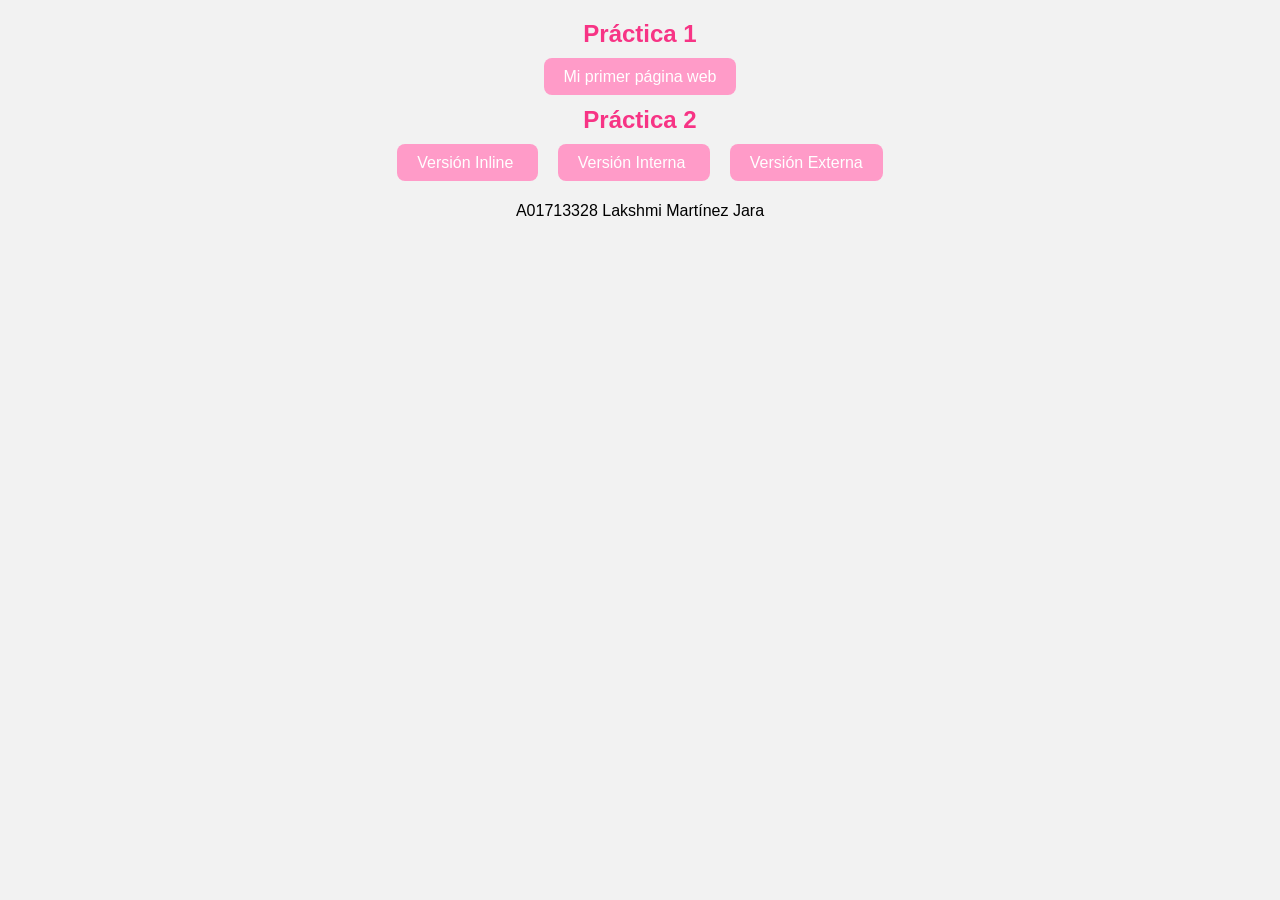
<file: index.html>
<!DOCTYPE html>
<html lang="es">
<head>
  <meta charset="UTF-8">
  <title>Índice de páginas</title>
</head>
<body style="font-family: Arial; text-align: center; background-color: #f2f2f2;">

    <h2 style="color: rgb(247, 52, 133);">Práctica 1</h2>
    <a href="https://lakshjara.github.io/Mi-primer-p-gina-web/"
    style="background-color: rgb(255, 155, 200); color: white; 
            padding: 10px 20px; margin: 10px; text-decoration: none; border-radius: 8px;"
            >Mi primer página web</a>
</a>


    </a> 

  <h2 style="color: rgb(247, 52, 133);">Práctica 2</h2>


  <a href="inline.html" 
     style="background-color: rgb(255, 155, 200); color: white; 
            padding: 10px 20px; margin: 10px; text-decoration: none; border-radius: 8px;">
    Versión Inline
  </a>

  <a href="interna.html" 
     style="background-color: rgb(255, 155, 200); color: white; 
            padding: 10px 20px; margin: 10px; text-decoration: none; border-radius: 8px;">
    Versión Interna
  </a>

  <a href="externa.html" 
     style="background-color: rgb(255, 155, 200); color: white; 
            padding: 10px 20px; margin: 10px; text-decoration: none; border-radius: 8px;">
    Versión Externa
  </a>

  <p style="margin-top: 30px;">A01713328 Lakshmi Martínez Jara</p>

</body>
</html>
</file>
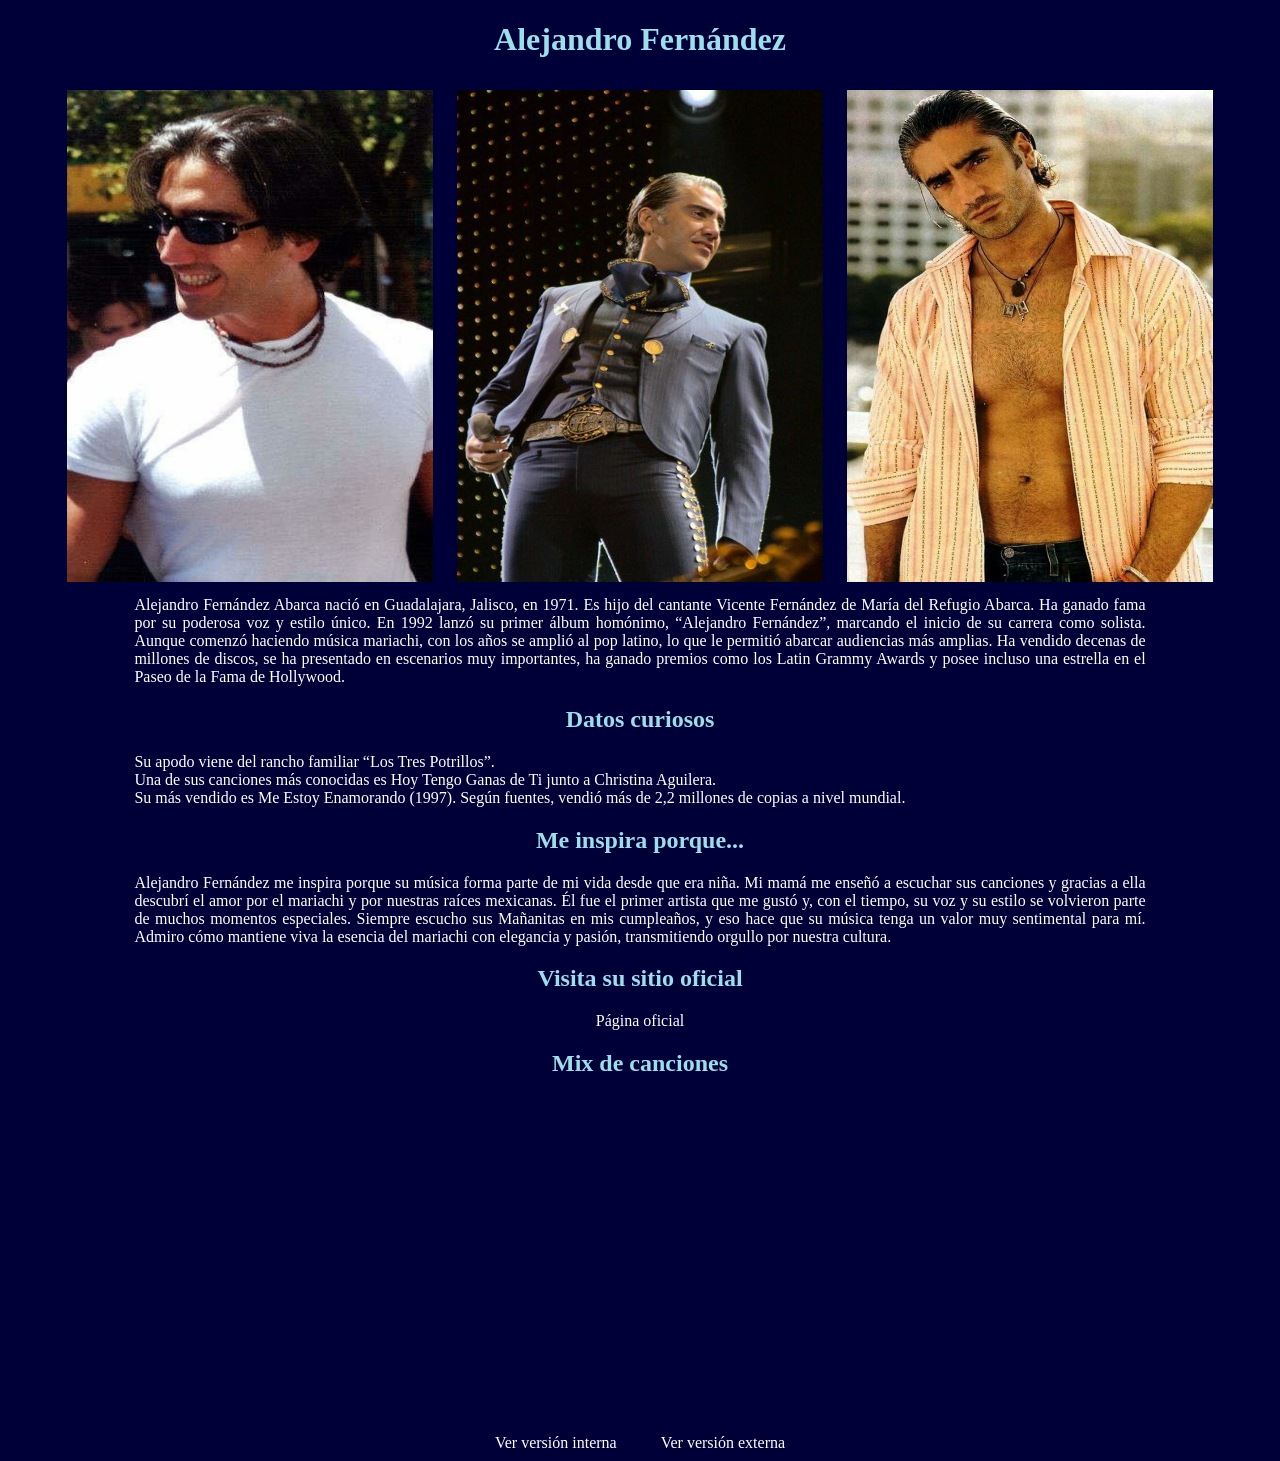
<file: externa.html>
<!DOCTYPE html>
<html lang="es">
<head>
  <meta charset="UTF-8">
  <title>Hoja de estilo externa</title>
  <link rel="stylesheet" type="text/css" href="style.css">
</head>
<body>

  <h1>Alejandro Fernández</h1>

  <img src="alejandro.jpg" width="366" height="492"> <img src="ale2.jpg" width="366" height="492"> <img src="ale3.jpg" width="366" height="492">


  <p>
    Alejandro Fernández Abarca nació en Guadalajara, Jalisco, en 1971. 
    Es hijo del cantante Vicente Fernández de María del Refugio Abarca. Ha ganado fama por su poderosa voz y estilo único.
    En 1992 lanzó su primer álbum homónimo, “Alejandro Fernández”, marcando el inicio de su carrera como solista. 
    Aunque comenzó haciendo música mariachi, con los años se amplió al pop latino, lo que le permitió abarcar audiencias más amplias. 
    Ha vendido decenas de millones de discos, se ha presentado en escenarios muy importantes, ha ganado premios como los Latin Grammy Awards y posee incluso una estrella en el Paseo de la Fama de Hollywood. 
  </p>


  <h2>Datos curiosos</h2>
  <p>
     Su apodo viene del rancho familiar “Los Tres Potrillos”. 
  </br>
    Una de sus canciones más conocidas es Hoy Tengo Ganas de Ti junto a Christina Aguilera.
  </br>
    Su más vendido es Me Estoy Enamorando (1997). Según fuentes, vendió más de 2,2 millones de copias a nivel mundial. 
  </p>
  
  <h2>Me inspira porque...</h2>
  <p>
    Alejandro Fernández me inspira porque su música forma parte de mi vida desde que era niña. 
    Mi mamá me enseñó a escuchar sus canciones y gracias a ella descubrí el amor por el mariachi 
    y por nuestras raíces mexicanas. Él fue el primer artista que me gustó y, con el tiempo, su voz 
    y su estilo se volvieron parte de muchos momentos especiales. Siempre escucho sus Mañanitas en mis cumpleaños, 
    y eso hace que su música tenga un valor muy sentimental para mí. Admiro cómo mantiene viva la esencia del mariachi 
    con elegancia y pasión, transmitiendo orgullo por nuestra cultura.
  </p>

  <h2>Visita su sitio oficial</h2>
  <a href="https://alejandrofernandez.com/" target="_blank">Página oficial</a>

  <h2>Mix de canciones</h2>
  <iframe 
    width="560" 
    height="315" 
    src="https://www.youtube.com/embed/uMipdzxcQds" 
    title="Video de Alejandro Fernández" 
    frameborder="0" 
    allow="accelerometer; autoplay; clipboard-write; encrypted-media; gyroscope; picture-in-picture; web-share" 
    allowfullscreen>
  </iframe>

  <br><br>
  <a href="interna.html">Ver versión interna</a> 
  <a href="inline.html">Ver versión externa</a>

</body>
</html>
</file>
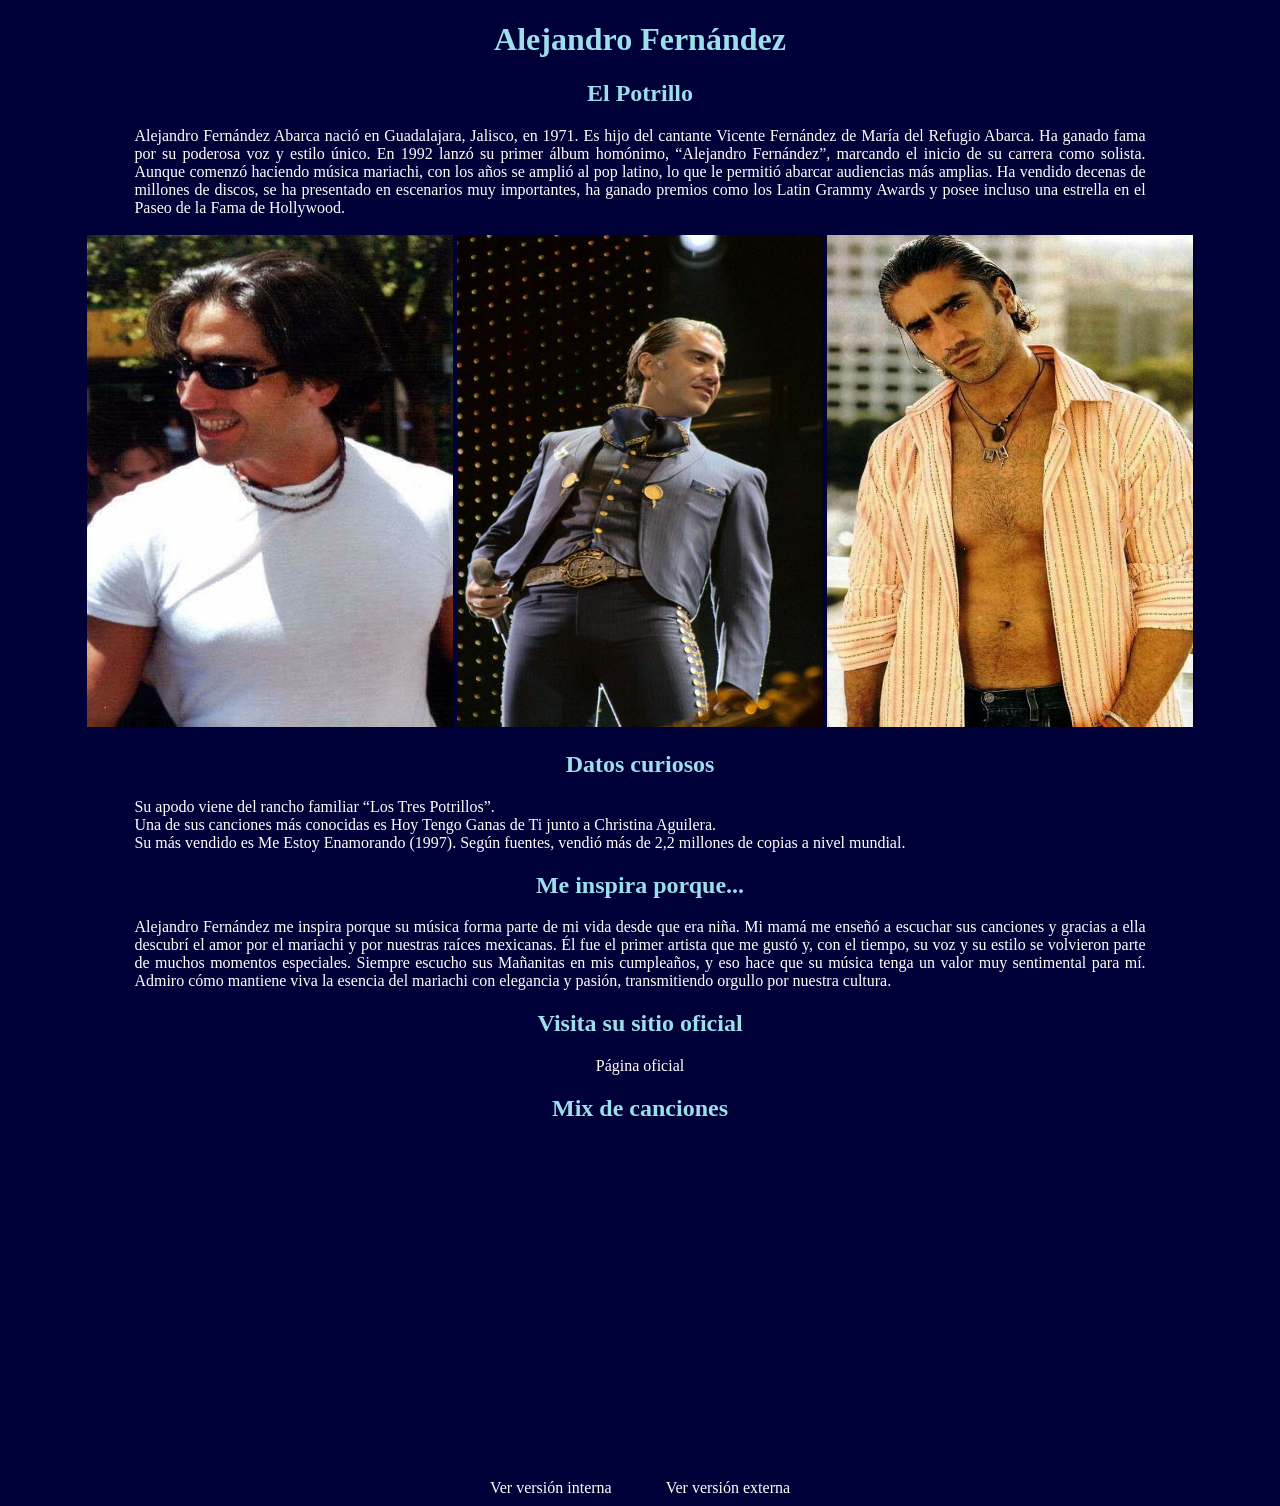
<file: inline.html>
<!DOCTYPE html>
<html lang="es">
<head>
  <meta charset="UTF-8">
  <title>Estilos Internos</title>
   <body style="text-align:center; font-family: cursive; background-color:rgb(0, 0, 56); color:#ffffff;">

  <h1 style="color:rgb(155, 223, 236);">Alejandro Fernández</h1>
</head>
<body>

  <h2 style="color:rgb(155, 223, 236);">El Potrillo</h2>

  <p style="width:80%; margin:auto; text-align:justify;">
    Alejandro Fernández Abarca nació en Guadalajara, Jalisco, en 1971. 
    Es hijo del cantante Vicente Fernández de María del Refugio Abarca. Ha ganado fama por su poderosa voz y estilo único.
    En 1992 lanzó su primer álbum homónimo, “Alejandro Fernández”, marcando el inicio de su carrera como solista. 
    Aunque comenzó haciendo música mariachi, con los años se amplió al pop latino, lo que le permitió abarcar audiencias más amplias. 
    Ha vendido decenas de millones de discos, se ha presentado en escenarios muy importantes, ha ganado premios como los Latin Grammy Awards y posee incluso una estrella en el Paseo de la Fama de Hollywood. 
  </p>

</br> 
  <img src="alejandro.jpg" width="366" height="492"> <img src="ale2.jpg" width="366" height="492"> <img src="ale3.jpg" width="366" height="492">

  <h2 style="color:rgb(155, 223, 236);">Datos curiosos</h2>
  <p style="width:80%; margin:auto; text-align:justify;">
     Su apodo viene del rancho familiar “Los Tres Potrillos”. 
  </br>
    Una de sus canciones más conocidas es Hoy Tengo Ganas de Ti junto a Christina Aguilera.
</br>
    Su más vendido es Me Estoy Enamorando (1997). Según fuentes, vendió más de 2,2 millones de copias a nivel mundial. 
  </p>

  <h2 style="color:rgb(155, 223, 236);">Me inspira porque...</h2>
  <p style="width:80%; margin:auto; text-align:justify;">
    Alejandro Fernández me inspira porque su música forma parte de mi vida desde que era niña. 
    Mi mamá me enseñó a escuchar sus canciones y gracias a ella descubrí el amor por el mariachi 
    y por nuestras raíces mexicanas. Él fue el primer artista que me gustó y, con el tiempo, su voz 
    y su estilo se volvieron parte de muchos momentos especiales. Siempre escucho sus Mañanitas en mis cumpleaños, 
    y eso hace que su música tenga un valor muy sentimental para mí. Admiro cómo mantiene viva la esencia del mariachi 
    con elegancia y pasión, transmitiendo orgullo por nuestra cultura.
  </p>

  <h2 style="color:rgb(155, 223, 236);">Visita su sitio oficial</h2>

<a href="https://alejandrofernandez.com/" target="_blank"
   style="background-color: rgb(0, 0, 56); color: white; padding: 10px 20px; 
          text-decoration: none; border-radius: 8px; margin: 5px;">
  Página oficial
</a>

  <h2 style="color:rgb(155, 223, 236);">Mix de canciones</h2>
  <iframe 
    width="560" 
    height="315" 
    src="https://www.youtube.com/embed/uMipdzxcQds" 
    title="Video de Alejandro Fernández" 
    frameborder="0" 
    allow="accelerometer; autoplay; clipboard-write; encrypted-media; gyroscope; picture-in-picture; web-share" 
    allowfullscreen>
  </iframe>

  <br><br>
<a href="interna.html" 
   style="background-color: rgb(0, 0, 56); color: white; padding: 10px 20px; 
          text-decoration: none; border-radius: 8px; margin: 5px;">
  Ver versión interna
</a>
<a href="externa.html" 
   style="background-color: rgb(0, 0, 56); color: white; padding: 10px 20px; 
          text-decoration: none; border-radius: 8px; margin: 5px;">
  Ver versión externa
</a>


</body>
</html>
</file>
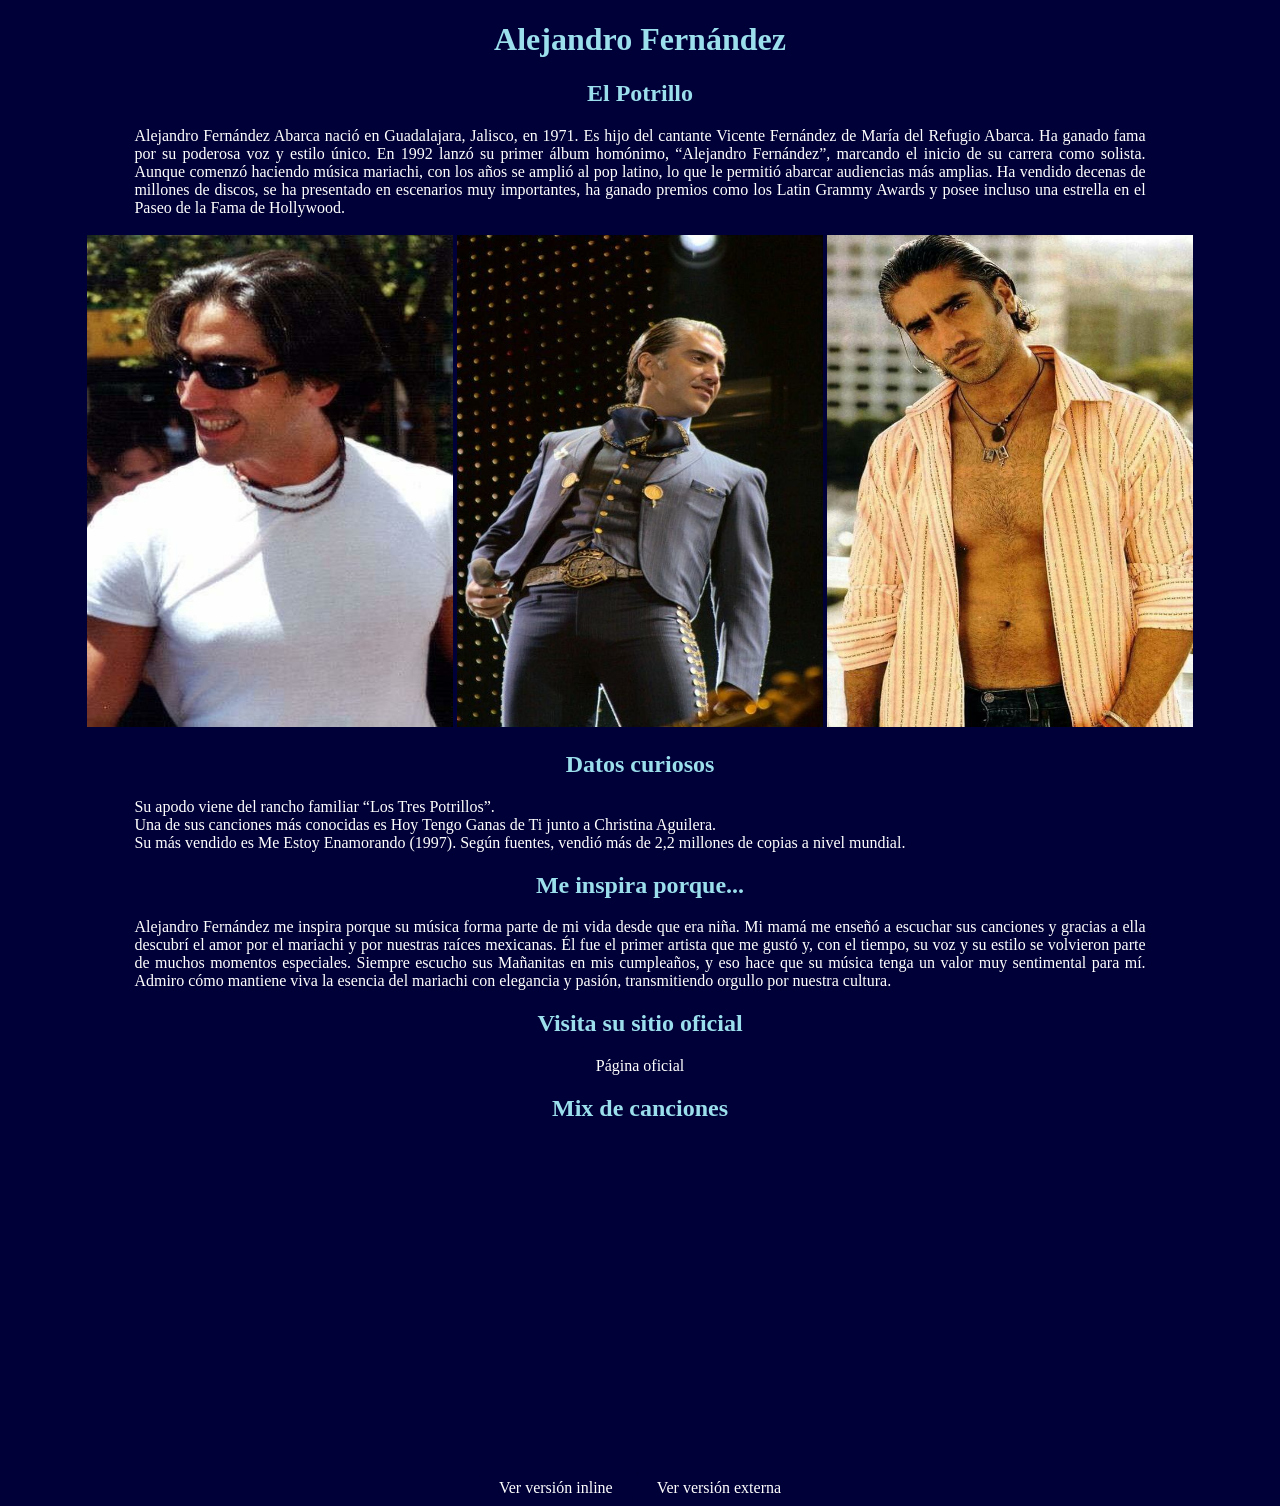
<file: interna.html>
<!DOCTYPE html>
<html lang="es">
<head>
  <meta charset="UTF-8">
  <title>Estilos Internos</title>
   <style>
    body {
      text-align: center;
      font-family: cursive;
      background-color: rgb(0, 0, 56);
      color: #ffffff;
    }
    h1 {
      color: rgb(155, 223, 236);
    }
    h2 {
      color: rgb(155, 223, 236);
    }
    p {
      width: 80%;
      margin: auto;
      text-align: justify;
    }
    a {
      background-color: rgb(0, 0, 56);
      color: white;
      padding: 10px 20px;
      text-decoration: none;
      border-radius: 8px;
}
    
  </style>
</head>
<body>

  <h1>Alejandro Fernández</h1>
  <h2>El Potrillo</h2>

  <p>
    Alejandro Fernández Abarca nació en Guadalajara, Jalisco, en 1971. 
    Es hijo del cantante Vicente Fernández de María del Refugio Abarca. Ha ganado fama por su poderosa voz y estilo único.
    En 1992 lanzó su primer álbum homónimo, “Alejandro Fernández”, marcando el inicio de su carrera como solista. 
    Aunque comenzó haciendo música mariachi, con los años se amplió al pop latino, lo que le permitió abarcar audiencias más amplias. 
    Ha vendido decenas de millones de discos, se ha presentado en escenarios muy importantes, ha ganado premios como los Latin Grammy Awards y posee incluso una estrella en el Paseo de la Fama de Hollywood. 
  </p>

</br>
  <img src="alejandro.jpg" width="366" height="492"> <img src="ale2.jpg" width="366" height="492"> <img src="ale3.jpg" width="366" height="492">

  <h2>Datos curiosos</h2>
  <p>
    Su apodo viene del rancho familiar “Los Tres Potrillos”. 
  </br>
    Una de sus canciones más conocidas es Hoy Tengo Ganas de Ti junto a Christina Aguilera.
</br>
    Su más vendido es Me Estoy Enamorando (1997). Según fuentes, vendió más de 2,2 millones de copias a nivel mundial. 


  </p>
  <h2>Me inspira porque...</h2>
  <p>
    Alejandro Fernández me inspira porque su música forma parte de mi vida desde que era niña. 
    Mi mamá me enseñó a escuchar sus canciones y gracias a ella descubrí el amor por el mariachi 
    y por nuestras raíces mexicanas. Él fue el primer artista que me gustó y, con el tiempo, su voz 
    y su estilo se volvieron parte de muchos momentos especiales. Siempre escucho sus Mañanitas en mis cumpleaños, 
    y eso hace que su música tenga un valor muy sentimental para mí. Admiro cómo mantiene viva la esencia del mariachi 
    con elegancia y pasión, transmitiendo orgullo por nuestra cultura.
  </p>

  <h2>Visita su sitio oficial</h2>
  <a href="https://alejandrofernandez.com/" target="_blank">Página oficial</a>

  <h2>Mix de canciones</h2>
  <iframe 
    width="560" 
    height="315" 
    src="https://www.youtube.com/embed/uMipdzxcQds" 
    title="Video de Alejandro Fernández" 
    frameborder="0" 
    allow="accelerometer; autoplay; clipboard-write; encrypted-media; gyroscope; picture-in-picture; web-share" 
    allowfullscreen>
  </iframe>



  <br><br>
  <a href="inline.html">Ver versión inline</a> 
  <a href="externa.html">Ver versión externa</a>

</body>
</html>
</file>
<file: style.css>
body {
  text-align: center;
  font-family: cursive;
  background-color: rgb(0, 0, 56);
  color: #ffffff;
}

h1 {
  color: rgb(155, 223, 236);
}

h2 {
  color: rgb(155, 223, 236)
}

p {
  width: 80%;
  margin: auto;
  text-align: justify;
}

a {
  background-color: rgb(0, 0, 56);
  color: white;
  padding: 10px 20px;
  text-decoration: none;
  border-radius: 8px;
}

img {
  margin: 10px;
}
</file>
